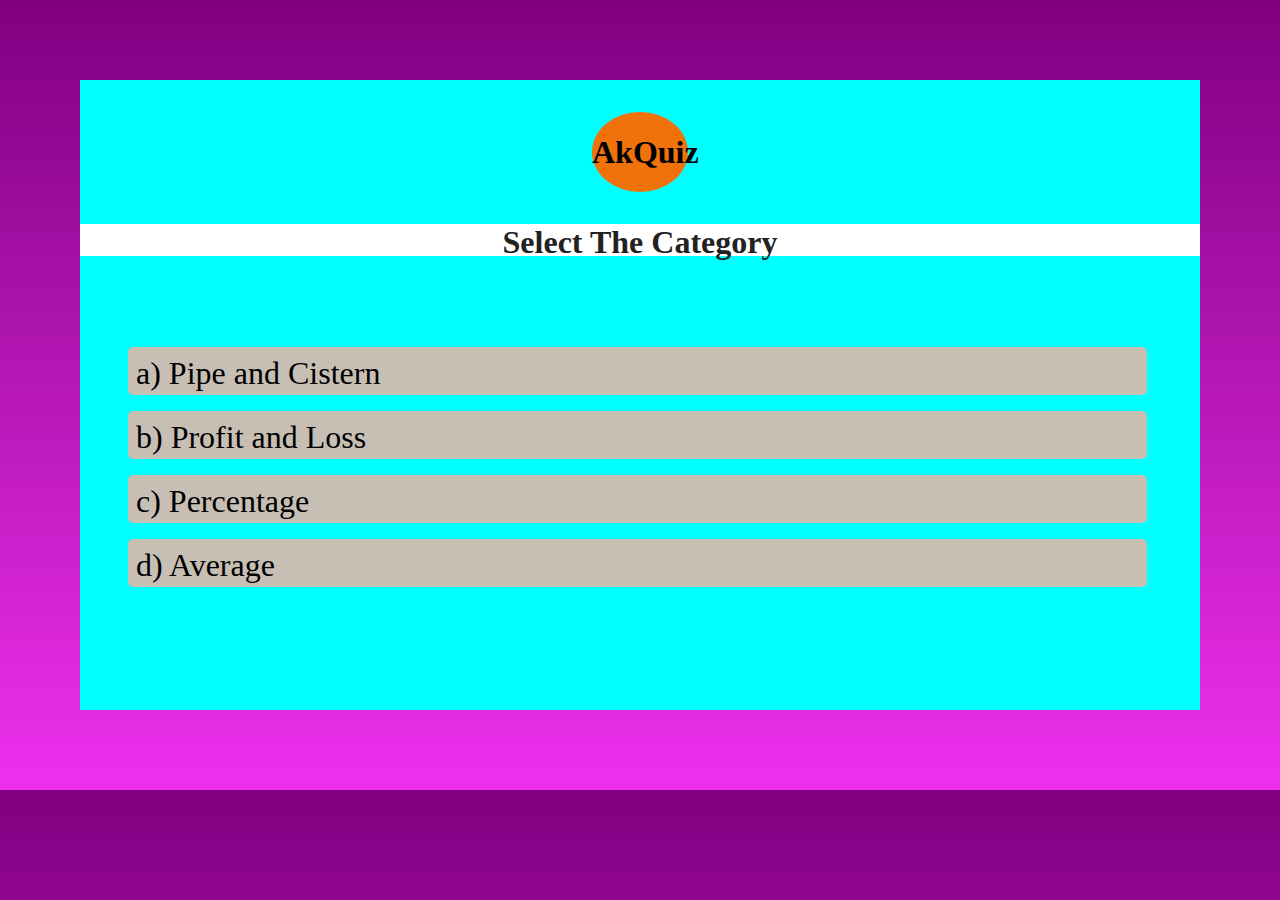
<file: index.html>
<!DOCTYPE html>
<html lang="en">
<head>
    <meta charset="UTF-8">
    <meta http-equiv="X-UA-Compatible" content="IE=edge">
    <meta name="viewport" content="width=device-width, initial-scale=1.0">
   <link rel="stylesheet" href="./style.css">
    <title>QuizApp</title>
</head>
<body>
    <main>
        <section>
            <div class="container">
                <div class="log">
                <div class="logo"><h1>AkQuiz</h1></div>
                <h1 id="abc">Select The Category</h1>
        </div>
                <div class="opt">
                    <ul>
                        <li id="ef"><a href="./01/index1.html">a) Pipe and Cistern</a></li>
                        <li id="ef"><a href="./02/index2.html">b) Profit and Loss</a></li>
                        <li id="ef"><a href="./03/index3.html">c) Percentage</a></li>
                        <li id="ef"><a href="./04/index4.html">d) Average</a></li>
                    </ul>
                </div>
            </div>
        </section>
    </main>
</body>
</html>
</file>
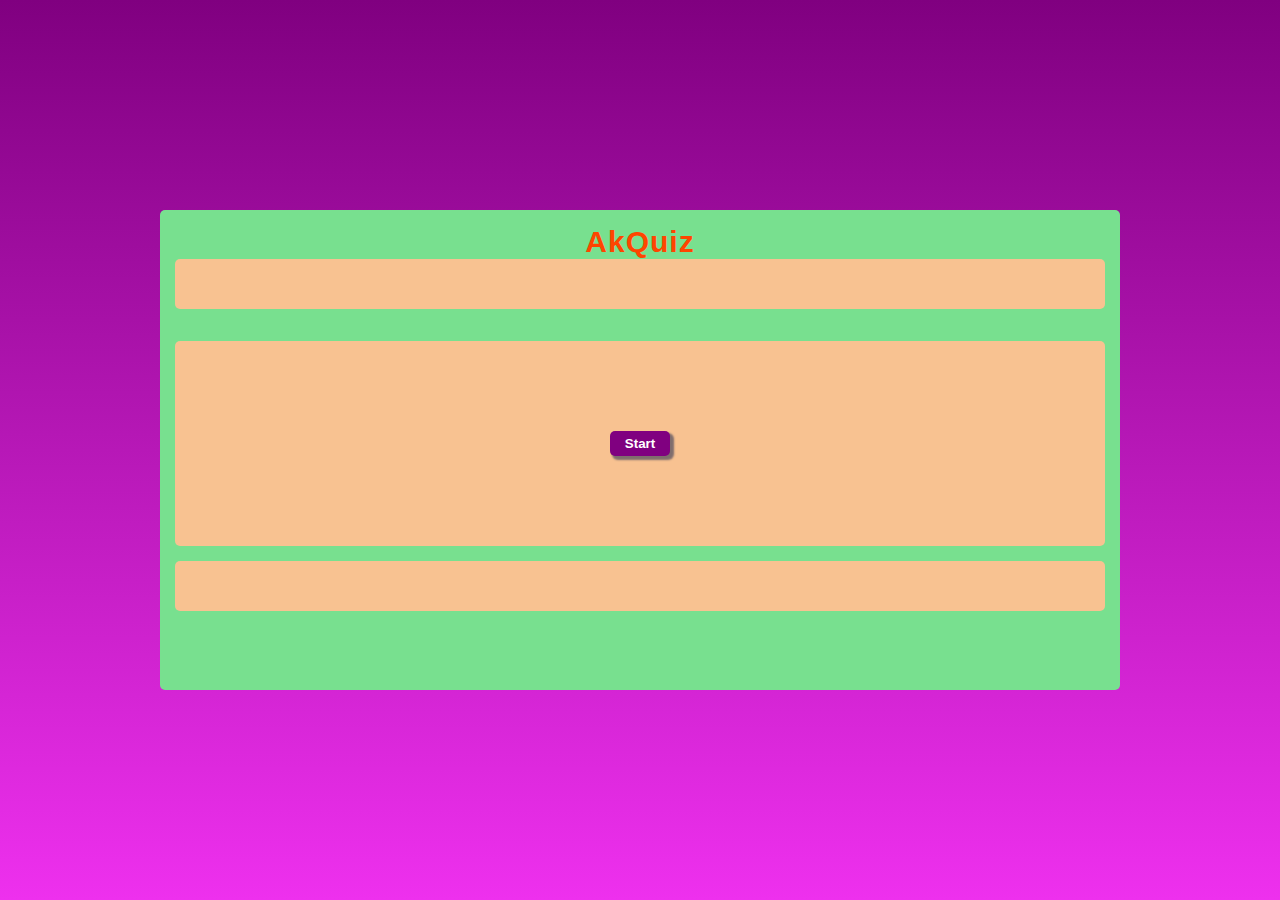
<file: 01/index1.html>
<!DOCTYPE html>
<html lang="en">
  <head>
    <meta charset="UTF-8" />
    <meta http-equiv="X-UA-Compatible" content="IE=edge" />
    <meta name="viewport" content="width=device-width, initial-scale=1.0" />
    <title>My Quiz App</title>

    <link rel="stylesheet" href="./index1.css" />

    <script src="./index1.js" defer></script>
  </head>
  <body>
    <main>
      <section>
        <div class="title-div"><h2>AkQuiz</h2></div>

        <div class="progressbar-div">
          <div id="question-count">Question: 1/10</div>
          <div id="timer"></div>

          <div id="score">Score: 0</div>
        </div>

        <div class="content-div">
          <button id="start-button">Start</button>
          <!-- <div>1) This is the first question?</div>
          <div>
            <input type="radio" name="ans" id="r0" value="0" /><label for="r0"
              >Answer One</label
            >
          </div>
          <div>
            <input type="radio" name="ans" id="r1" value="1" /><label for="r1"
              >Answer Two</label
            >
          </div>
          <div>
            <input type="radio" name="ans" id="r2" value="2" /><label for="r2"
              >Answer Two</label
            >
          </div>
          <div>
            <input type="radio" name="ans" id="r3" value="3" /><label for="r3"
              >Answer Two</label
            >
          </div> -->
        </div>

        <div class="actions-div">
          <button id="next-button">Next</button>
        </div>
      </section>
    </main>
  </body>
</html>
</file>
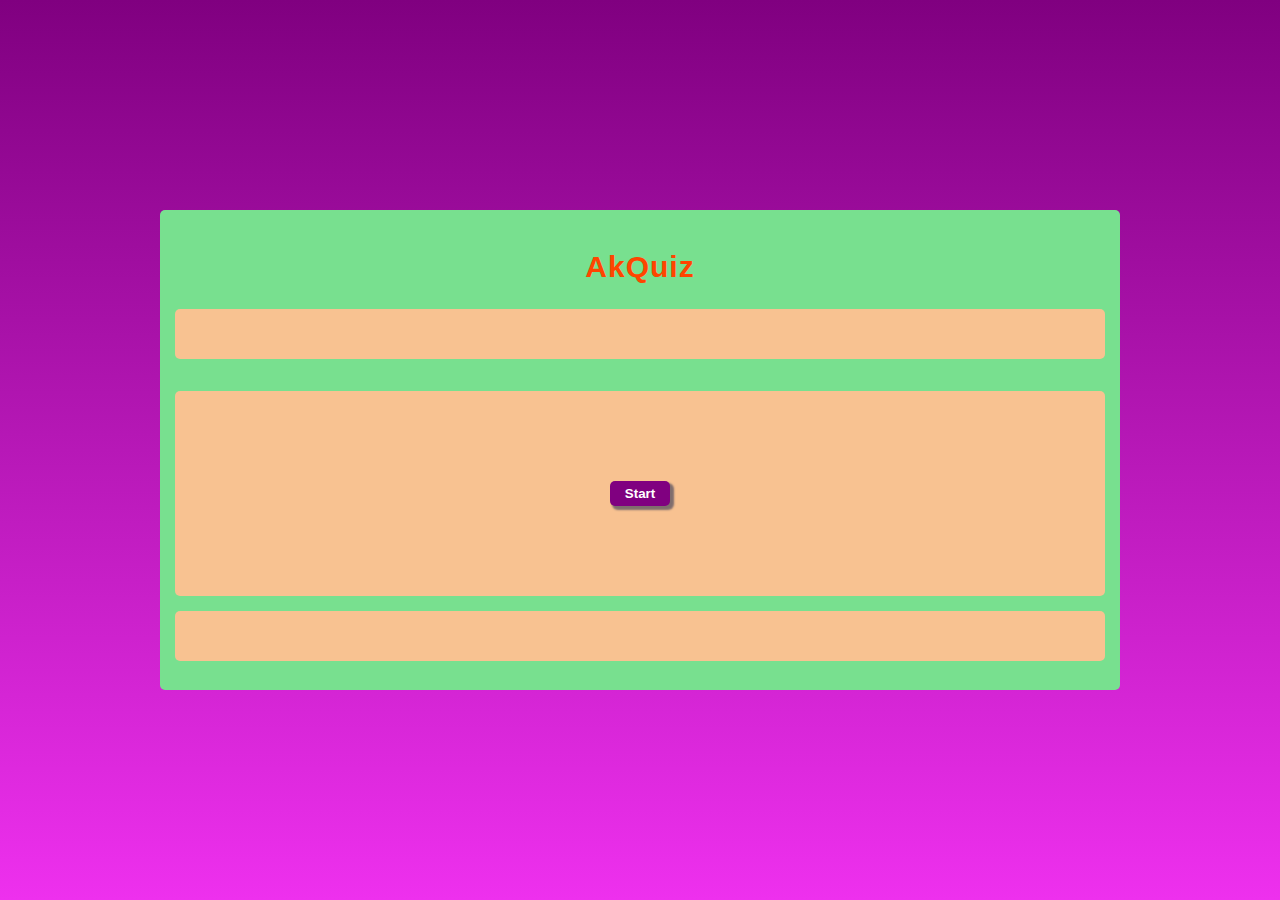
<file: 02/index2.html>
<!DOCTYPE html>
<html lang="en">
  <head>
    <meta charset="UTF-8" />
    <meta http-equiv="X-UA-Compatible" content="IE=edge" />
    <meta name="viewport" content="width=device-width, initial-scale=1.0" />
    <title>My Quiz App</title>

    <link rel="stylesheet" href="./index2.css" />

    <script src="./index2.js" defer></script>
  </head>
  <body>
    <main>
      <section>
        <div class="title-div"><h2>AkQuiz</h2></div>

        <div class="progressbar-div">
          <div id="question-count">Question: 1/5</div>
          <div id="timer"></div>

          <div id="score">Score: 0</div>
        </div>

        <div class="content-div">
          <button id="start-button">Start</button>
          <!-- <div>1) This is the first question?</div>
          <div>
            <input type="radio" name="ans" id="r0" value="0" /><label for="r0"
              >Answer One</label
            >
          </div>
          <div>
            <input type="radio" name="ans" id="r1" value="1" /><label for="r1"
              >Answer Two</label
            >
          </div>
          <div>
            <input type="radio" name="ans" id="r2" value="2" /><label for="r2"
              >Answer Two</label
            >
          </div>
          <div>
            <input type="radio" name="ans" id="r3" value="3" /><label for="r3"
              >Answer Two</label
            >
          </div> -->
        </div>

        <div class="actions-div">
          <button id="next-button">Next</button>
        </div>
      </section>
    </main>
  </body>
</html>
</file>
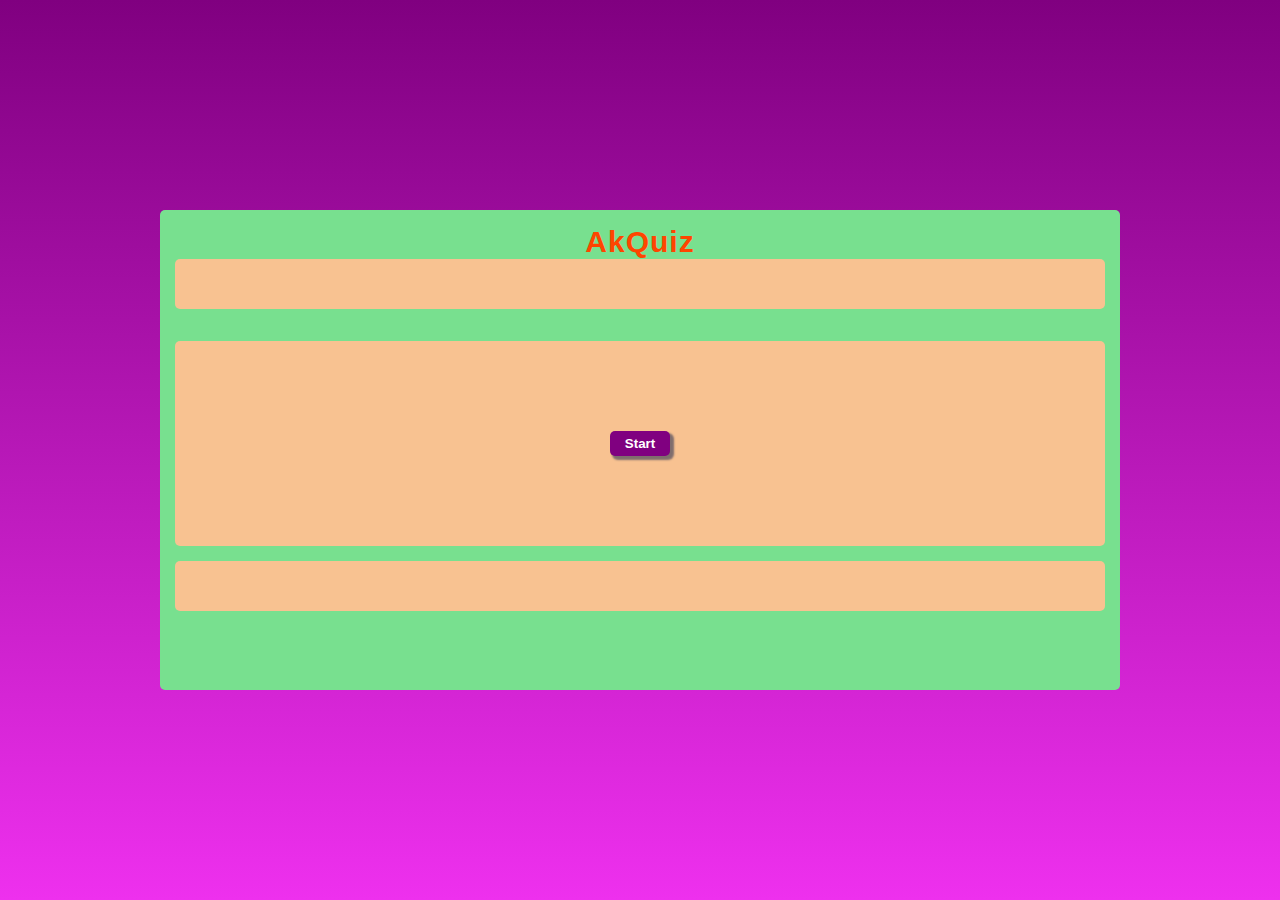
<file: 03/index3.html>
<!DOCTYPE html>
<html lang="en">
  <head>
    <meta charset="UTF-8" />
    <meta http-equiv="X-UA-Compatible" content="IE=edge" />
    <meta name="viewport" content="width=device-width, initial-scale=1.0" />
    <title>My Quiz App</title>

    <link rel="stylesheet" href="./index3.css" />

    <script src="./index3.js" defer></script>
  </head>
  <body>
    <main>
      <section>
        <div class="title-div"><h2>AkQuiz</h2></div>

        <div class="progressbar-div">
          <div id="question-count">Question: 1/5</div>
          <div id="timer"></div>

          <div id="score">Score: 0</div>
        </div>

        <div class="content-div">
          <button id="start-button">Start</button>
          <!-- <div>1) This is the first question?</div>
          <div>
            <input type="radio" name="ans" id="r0" value="0" /><label for="r0"
              >Answer One</label
            >
          </div>
          <div>
            <input type="radio" name="ans" id="r1" value="1" /><label for="r1"
              >Answer Two</label
            >
          </div>
          <div>
            <input type="radio" name="ans" id="r2" value="2" /><label for="r2"
              >Answer Two</label
            >
          </div>
          <div>
            <input type="radio" name="ans" id="r3" value="3" /><label for="r3"
              >Answer Two</label
            >
          </div> -->
        </div>

        <div class="actions-div">
          <button id="next-button">Next</button>
        </div>
      </section>
    </main>
  </body>
</html>
</file>
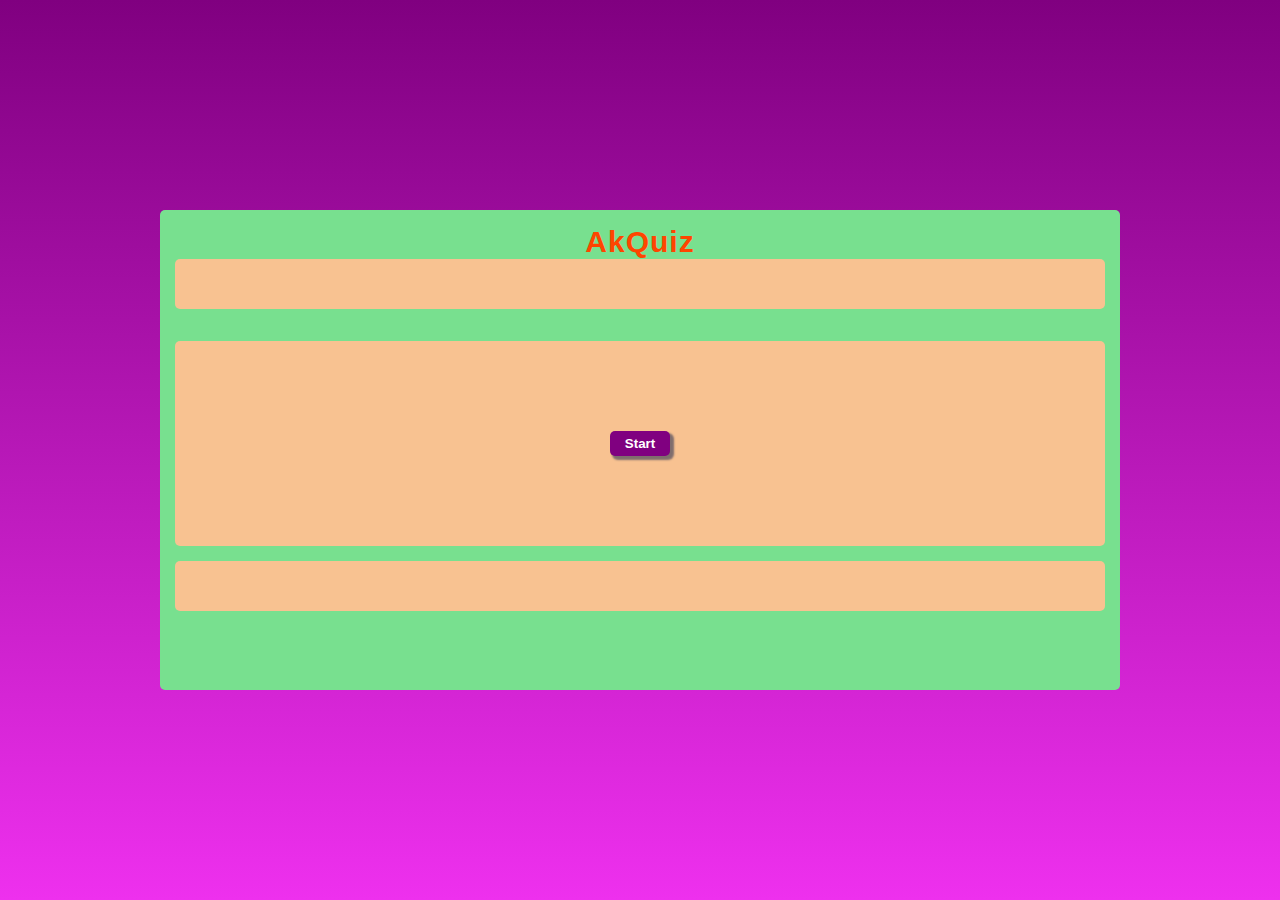
<file: 04/index4.html>
<!DOCTYPE html>
<html lang="en">
  <head>
    <meta charset="UTF-8" />
    <meta http-equiv="X-UA-Compatible" content="IE=edge" />
    <meta name="viewport" content="width=device-width, initial-scale=1.0" />
    <title>My Quiz App</title>

    <link rel="stylesheet" href="./index4.css" />

    <script src="./index4.js" defer></script>
  </head>
  <body>
    <main>
      <section>
        <div class="title-div"><h2>AkQuiz</h2></div>

        <div class="progressbar-div">
          <div id="question-count">Question: 1/5</div>
          <div id="timer"></div>


          <div id="score">Score: 0</div>
        </div>

        <div class="content-div">
          <button id="start-button">Start</button>
          <!-- <div>1) This is the first question?</div>
          <div>
            <input type="radio" name="ans" id="r0" value="0" /><label for="r0"
              >Answer One</label
            >
          </div>
          <div>
            <input type="radio" name="ans" id="r1" value="1" /><label for="r1"
              >Answer Two</label
            >
          </div>
          <div>
            <input type="radio" name="ans" id="r2" value="2" /><label for="r2"
              >Answer Two</label
            >
          </div>
          <div>
            <input type="radio" name="ans" id="r3" value="3" /><label for="r3"
              >Answer Two</label
            >
          </div> -->
        </div>

        <div class="actions-div">
          <button id="next-button">Next</button>
        </div>
      </section>
    </main>
  </body>
</html>
</file>
<file: style.css>
*{
    margin: 0;
    padding: 0;

}
body{
    width: 100%;
    height: 100wh;
    box-sizing: border-box;
    background-image: linear-gradient(purple,rgb(238,48,238));

}
.container{
    display:grid;
    margin: 5rem;
    min-width: 60%;
    height: 70vh;
    background-color: aqua;
}
.log{
    margin-top: 2rem;
    width: 100%;
    height: 3rem;
    display: grid;
    place-items: center;
    
}
#abc{
    width: 100%;
    height: 2rem;
    background-color: #fff;
    display: grid;
    place-items: center;
    margin-top: 2rem;
    color: rgb(36, 34, 30);
    
}
.logo{
    display: grid;
    place-items: center;

    width: 6rem;
    height: 5rem;
    background-color: rgb(240, 114, 11);
    border-radius: 50%;
}
.opt{
    margin-top: 80px;
    display: grid;
    
    font-size: 2rem;
    margin-left: 2rem;
    padding: 1rem;
    margin-bottom: 2rem;
}

#ef{
    list-style: none;
    padding: 0.5rem;
    width: 95%;
    height: 2rem;
    background-color: rgb(200, 191, 180);
    border-radius: 5px;
    margin-top: 1rem;
    cursor: pointer;
    transition: all 0.3s;
}
a{
    text-decoration: none;
    color: black;

}

#ef:hover{
    background-color: rgb(188, 212, 212);
}
</file>
<file: 01/index1.css>
* {
  margin: 0;
  padding: 0;
  box-sizing: border-box;
  
  
}

body {
  margin: 0;

  background-image: linear-gradient(purple,rgb(238,48,238));

  color: white;

  font-family: Arial, Helvetica, sans-serif;
  letter-spacing: 1px;
  font-size: 16px;
}

main {
  height: 100vh;

  display: grid;
  place-items: center;
}

main section {
  background-color: #78e08f;
  padding: 15px;

  border-radius: 5px;

  width: 60rem;
  height: 30rem;
}

.title-div {
  display: inline;
  margin-bottom: 30px;
  width: 5rem;
  height: 3rem;
  font-size: 20px;
  color: orangered;

  text-align: center;
}

.progressbar-div {
  margin-bottom: 2rem;

  background-color: #f8c291;
  color: #353b48;

  border-radius: 5px;

  height: 50px;
  padding: 5px 15px;

  display: grid;
  grid-template-columns: 1fr 1fr 1fr;
}

.progressbar-div #question-count {
  text-align: left;
}

.progressbar-div #score {
  text-align: right;
}
#timer{
  
  display: grid;
  place-items: center;
  font-size: 30px;
  font-weight: 1000;

  }

.content-div {
  background-color:  #f8c291;

  border-radius: 5px;

  height: 205px;
  padding: 15px;
  margin-bottom: 5px;
color: black;
  display: grid;
  place-items: center;
}

.content-div div {
  width: 100%;
}

.actions-div {
  background-color:  #f8c291;
  color: greenyellow;

  border-radius: 5px;
margin-top: 15px;
  height: 50px;
  padding: 5px 15px;

  display: grid;
  justify-content: end;
  align-items: center;
}

button {
  background-color: purple;
  

  border: none;
  border-radius: 5px;

  height: 25px;
  width: 60px;
  box-shadow: 3px 3px 2px 1px rgb(127,109,109);
transition: 0.2s;
  color: rgb(255, 255, 255);
  font-weight: bolder;
}
</file>
<file: 02/index2.css>
* {
  box-sizing: border-box;
}

body {
  margin: 0;
  background-image: linear-gradient(purple,rgb(238,48,238));


  color: white;

  font-family: Arial, Helvetica, sans-serif;
  letter-spacing: 1px;
  font-size: 16px;
}

main {
  height: 100vh;

  display: grid;
  place-items: center;
}

main section {
  background-color: #78e08f;
  padding: 15px;

  border-radius: 5px;

  width: 60rem;
  height: 30rem;
}

.title-div {
  display: inline;
  margin-bottom: 30px;
  width: 5rem;
  height: 3rem;
  font-size: 20px;
  color: orangered;

  text-align: center;
}

.progressbar-div {
  margin-bottom: 2rem;

  background-color: #f8c291;
  color: #353b48;

  border-radius: 5px;

  height: 50px;
  padding: 5px 15px;

  display: grid;
  grid-template-columns: 1fr 1fr 1fr;
}

.progressbar-div #question-count {
  text-align: left;
}

.progressbar-div #score {
  text-align: right;
}
#timer{
  
  display: grid;
  place-items: center;
  font-size: 30px;
  font-weight: 1000;

  }

.content-div {
  background-color:  #f8c291;

  border-radius: 5px;

  height: 205px;
  padding: 15px;
  margin-bottom: 5px;
color: black;
  display: grid;
  place-items: center;
}

.content-div div {
  width: 100%;
}

.actions-div {
  background-color:  #f8c291;
  color: greenyellow;

  border-radius: 5px;
margin-top: 15px;
  height: 50px;
  padding: 5px 15px;

  display: grid;
  justify-content: end;
  align-items: center;
}

button {
  background-color: purple;
  

  border: none;
  border-radius: 5px;

  height: 25px;
  width: 60px;
  box-shadow: 3px 3px 2px 1px rgb(127,109,109);
transition: 0.2s;
  color: rgb(255, 255, 255);
  font-weight: bolder;
}
</file>
<file: 03/index3.css>
* {
  margin: 0;
  padding: 0;
  box-sizing: border-box;
  
  
}

body {
  margin: 0;

  background-image: linear-gradient(purple,rgb(238,48,238));

  color: white;

  font-family: Arial, Helvetica, sans-serif;
  letter-spacing: 1px;
  font-size: 16px;
}

main {
  height: 100vh;

  display: grid;
  place-items: center;
}

main section {
  background-color: #78e08f;
  padding: 15px;

  border-radius: 5px;

  width: 60rem;
  height: 30rem;
}

.title-div {
  display: inline;
  margin-bottom: 30px;
  width: 5rem;
  height: 3rem;
  font-size: 20px;
  color: orangered;

  text-align: center;
}

.progressbar-div {
  margin-bottom: 2rem;

  background-color: #f8c291;
  color: #353b48;

  border-radius: 5px;

  height: 50px;
  padding: 5px 15px;

  display: grid;
  grid-template-columns: 1fr 1fr 1fr;
}

.progressbar-div #question-count {
  text-align: left;
}

.progressbar-div #score {
  text-align: right;
}
#timer{
  
  display: grid;
  place-items: center;
  font-size: 30px;
  font-weight: 1000;

  }

.content-div {
  background-color:  #f8c291;

  border-radius: 5px;

  height: 205px;
  padding: 15px;
  margin-bottom: 5px;
color: black;
  display: grid;
  place-items: center;
}

.content-div div {
  width: 100%;
}

.actions-div {
  background-color:  #f8c291;
  color: greenyellow;

  border-radius: 5px;
margin-top: 15px;
  height: 50px;
  padding: 5px 15px;

  display: grid;
  justify-content: end;
  align-items: center;
}

button {
  background-color: purple;
  

  border: none;
  border-radius: 5px;

  height: 25px;
  width: 60px;
  box-shadow: 3px 3px 2px 1px rgb(127,109,109);
transition: 0.2s;
  color: rgb(255, 255, 255);
  font-weight: bolder;
}
</file>
<file: 04/index4.css>
* {
  margin: 0;
  padding: 0;
  box-sizing: border-box;
  
  
}

body {
  margin: 0;

  background-image: linear-gradient(purple,rgb(238,48,238));

  color: white;

  font-family: Arial, Helvetica, sans-serif;
  letter-spacing: 1px;
  font-size: 16px;
}

main {
  height: 100vh;

  display: grid;
  place-items: center;
}

main section {
  background-color: #78e08f;
  padding: 15px;

  border-radius: 5px;

  width: 60rem;
  height: 30rem;
}

.title-div {
  display: inline;
  margin-bottom: 30px;
  width: 5rem;
  height: 3rem;
  font-size: 20px;
  color: orangered;

  text-align: center;
}

.progressbar-div {
  margin-bottom: 2rem;

  background-color: #f8c291;
  color: #353b48;

  border-radius: 5px;

  height: 50px;
  padding: 5px 15px;

  display: grid;
  grid-template-columns: 1fr 1fr 1fr;
}

.progressbar-div #question-count {
  text-align: left;
}

.progressbar-div #score {
  text-align: right;
}
#timer{
  
  display: grid;
  place-items: center;
  font-size: 30px;
  font-weight: 1000;

  }

.content-div {
  background-color:  #f8c291;

  border-radius: 5px;

  height: 205px;
  padding: 15px;
  margin-bottom: 5px;
color: black;
  display: grid;
  place-items: center;
}

.content-div div {
  width: 100%;
}

.actions-div {
  background-color:  #f8c291;
  color: greenyellow;

  border-radius: 5px;
margin-top: 15px;
  height: 50px;
  padding: 5px 15px;

  display: grid;
  justify-content: end;
  align-items: center;
}

button {
  background-color: purple;
  

  border: none;
  border-radius: 5px;

  height: 25px;
  width: 60px;
  box-shadow: 3px 3px 2px 1px rgb(127,109,109);
transition: 0.2s;
  color: rgb(255, 255, 255);
  font-weight: bolder;
}
</file>
